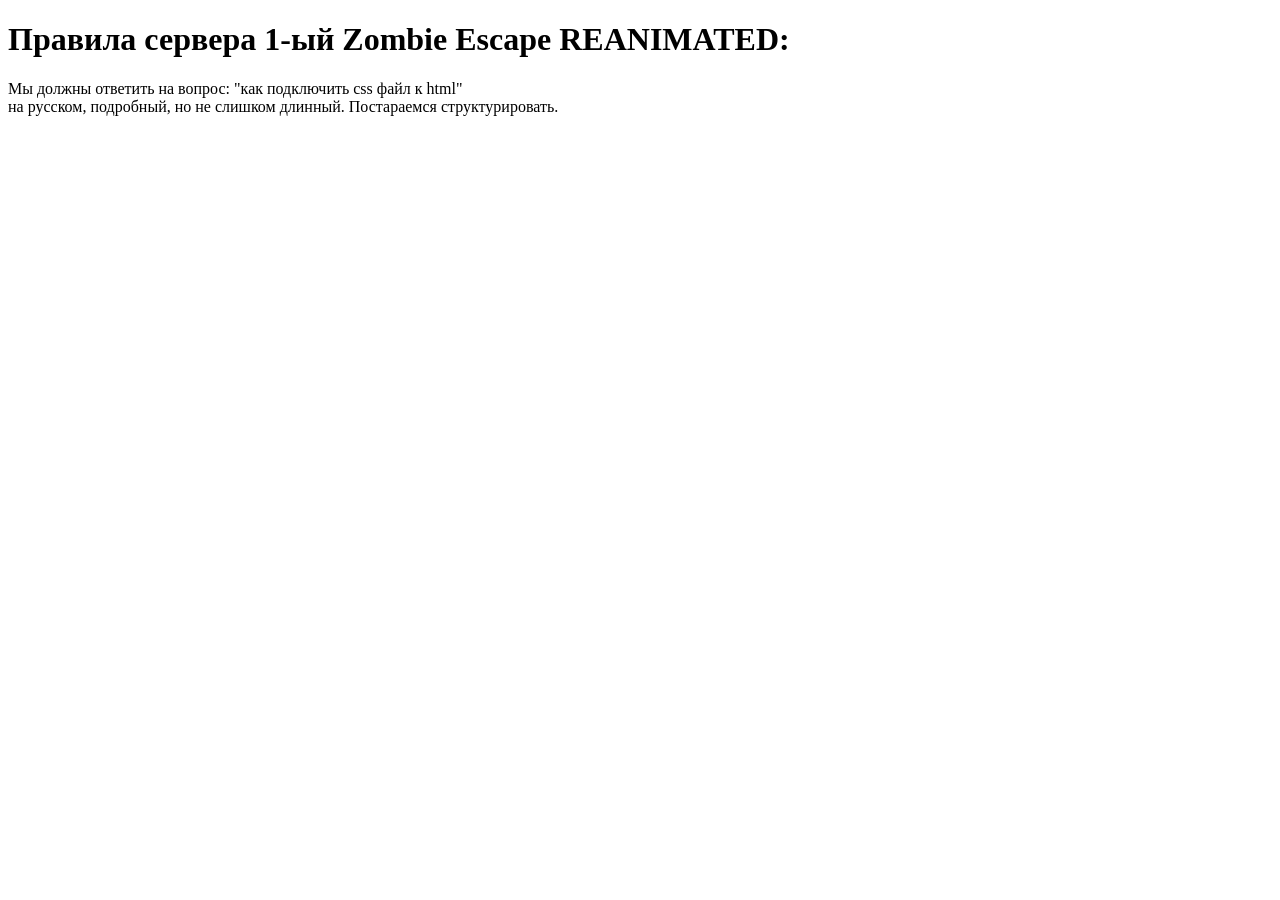
<file: index.html>
<!DOCTYPE html>
<html lang="ru"> 
    <head>
        <!--Мета-инфа-->
            <meta charset="utf-8">
            <title>Правила 1-ый Zombie Escape (REANIMATED)</title>
    </head>
     <body>
        <h1>Правила сервера 1-ый Zombie Escape REANIMATED:</h1>
        <p>Мы должны ответить на вопрос: "как подключить css файл к html" <br>
        на русском, подробный, но не слишком длинный. Постараемся структурировать.</p>
     </body>
</html>
</file>
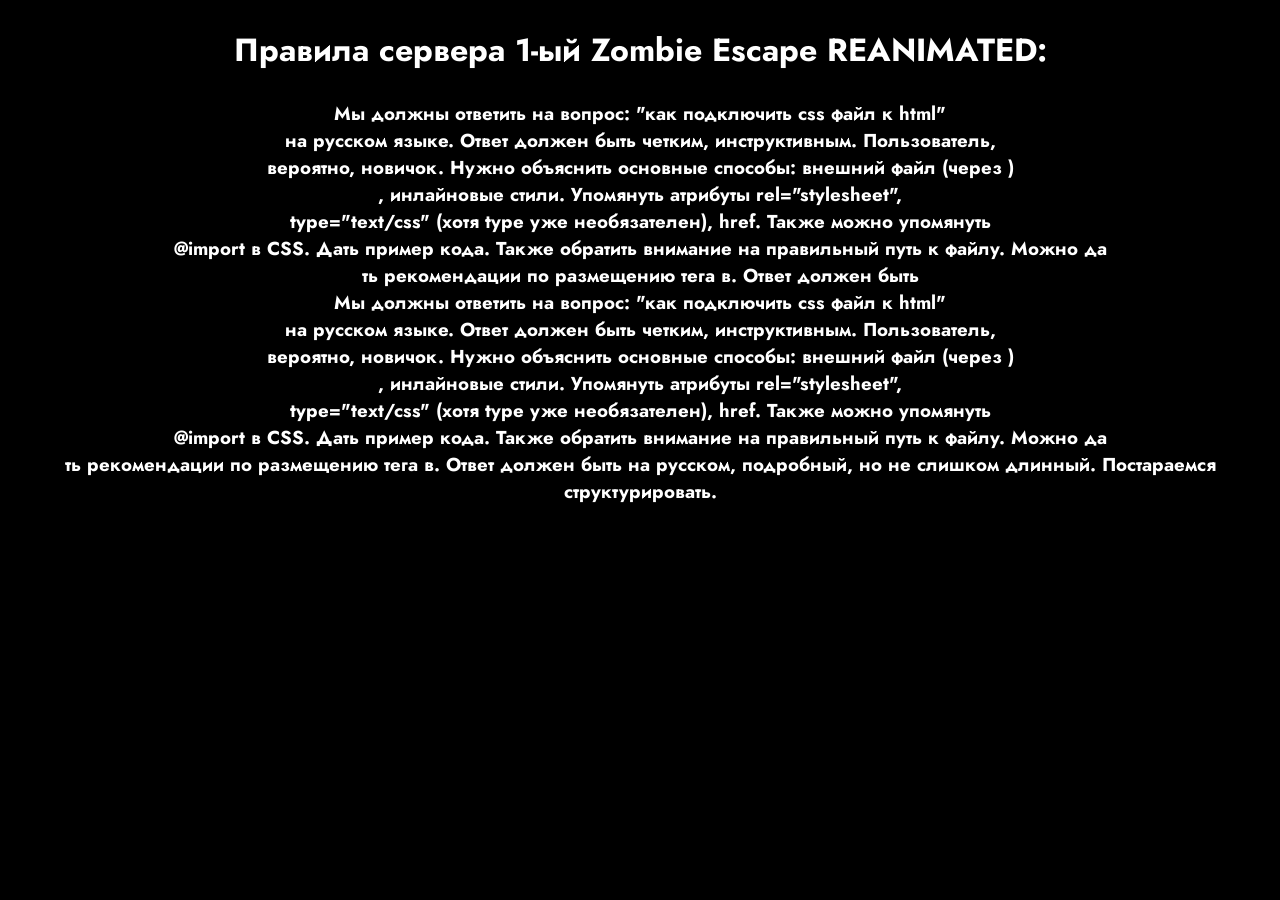
<file: rules.html>
<!DOCTYPE html>
<html> 
    <head>
        <!--Мета-инфа-->
            <meta charset="utf-8">
            <title>Правила 1-ый Zombie Escape (REANIMATED)</title>
            <link rel="stylesheet" href="ruless.css">
    </head>
     <body>
        <h1>Правила сервера 1-ый Zombie Escape REANIMATED:</h1>
        <h3>Мы должны ответить на вопрос: "как подключить css файл к html" <br>
        на русском языке. Ответ должен быть четким, инструктивным. Пользователь,<br>
        вероятно, новичок. Нужно объяснить основные способы: внешний файл (через )<br>
        , инлайновые стили. Упомянуть атрибуты rel="stylesheet",<br>
        type="text/css" (хотя type уже необязателен), href. Также можно упомянуть<br>
        @import в CSS. Дать пример кода. Также обратить внимание на правильный путь к файлу. Можно да<br>
        ть рекомендации по размещению тега в. Ответ должен быть<br>
        Мы должны ответить на вопрос: "как подключить css файл к html" <br>
        на русском языке. Ответ должен быть четким, инструктивным. Пользователь,<br>
        вероятно, новичок. Нужно объяснить основные способы: внешний файл (через )<br>
        , инлайновые стили. Упомянуть атрибуты rel="stylesheet",<br>
        type="text/css" (хотя type уже необязателен), href. Также можно упомянуть<br>
        @import в CSS. Дать пример кода. Также обратить внимание на правильный путь к файлу. Можно да<br>
        ть рекомендации по размещению тега в. Ответ должен быть
        на русском, подробный, но не слишком длинный. Постараемся структурировать.</h3>
     </body>
</html>
</file>
<file: ruless.css>
@import url('https://fonts.googleapis.com/css2?family=Jost:ital,wght@0,100..900;1,100..900&display=swap');

* {
    margin: 0;
    padding: 0;
}

body {
    background-color: black;
}

h1 {
    font-family: Jost;
    color: rgb(255, 255, 255);
    text-align: center;
    line-height: 100px;
}

h3 {
    text-align: center;
    font-family: Jost;
    color: rgb(255, 255, 255);
}
</file>
